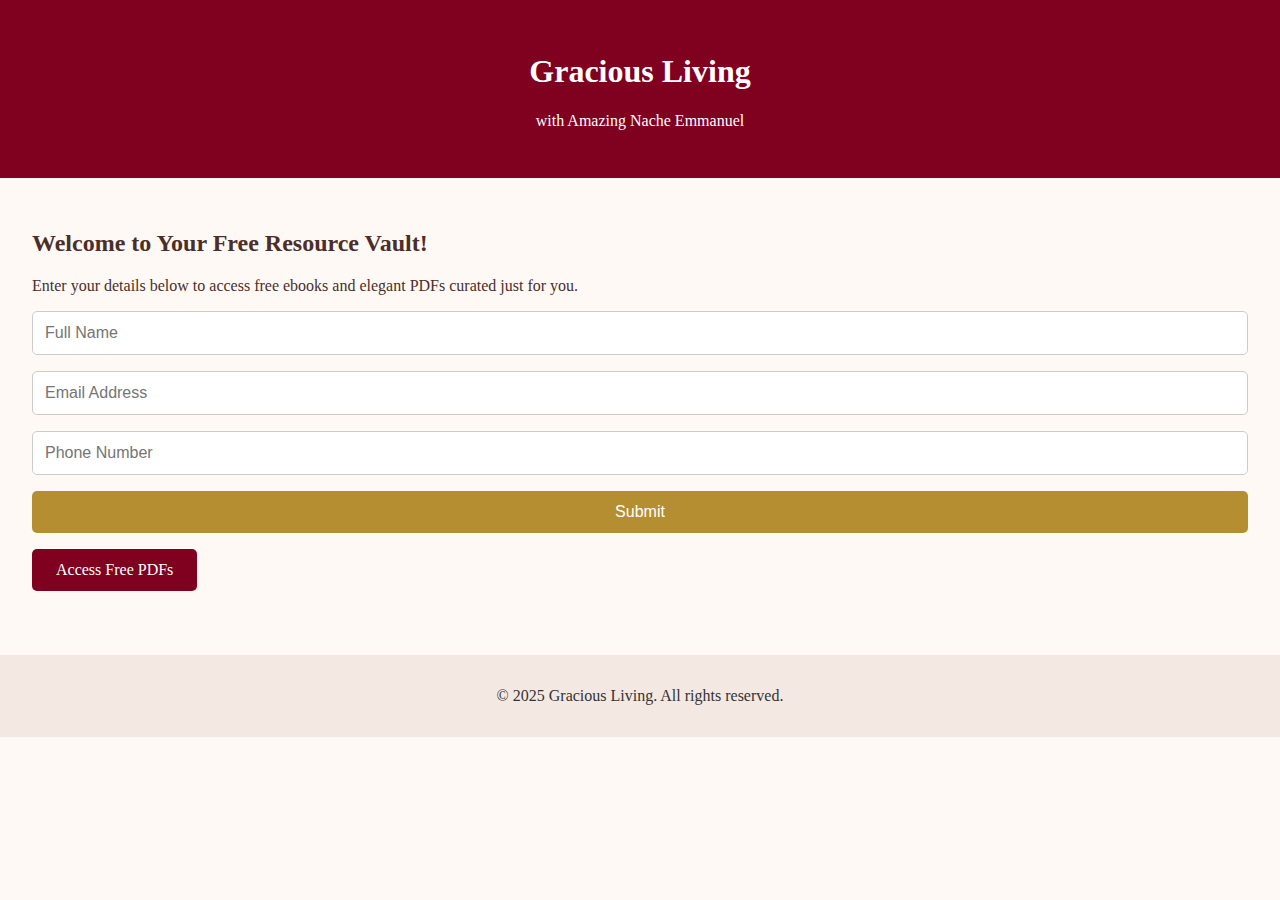
<file: index.html>
<!DOCTYPE html>
<html lang="en">
<head>
    <meta charset="UTF-8">
    <meta name="viewport" content="width=device-width, initial-scale=1.0">
    <title>Gracious Living | Free Resources</title>
    <link rel="stylesheet" href="style.css">
</head>
<body>
    <header>
        <h1>Gracious Living</h1>
        <p>with Amazing Nache Emmanuel</p>
    </header>
    <main>
        <section class="intro">
            <h2>Welcome to Your Free Resource Vault!</h2>
            <p>Enter your details below to access free ebooks and elegant PDFs curated just for you.</p>
            <form action="https://formspree.io/f/your-form-id" method="POST">
                <input type="text" name="name" placeholder="Full Name" required>
                <input type="email" name="email" placeholder="Email Address" required>
                <input type="tel" name="phone" placeholder="Phone Number" required>
                <button type="submit">Submit</button>
            </form>
            <a class="download-link" href="https://drive.google.com/file/d/1g9zCXtMw1RECpoIvDa8fFVTdHi-VQlUT/view?usp=drivesdk" target="_blank">Access Free PDFs</a>
        </section>
    </main>
    <footer>
        <p>&copy; 2025 Gracious Living. All rights reserved.</p>
    </footer>
</body>
</html>
</file>
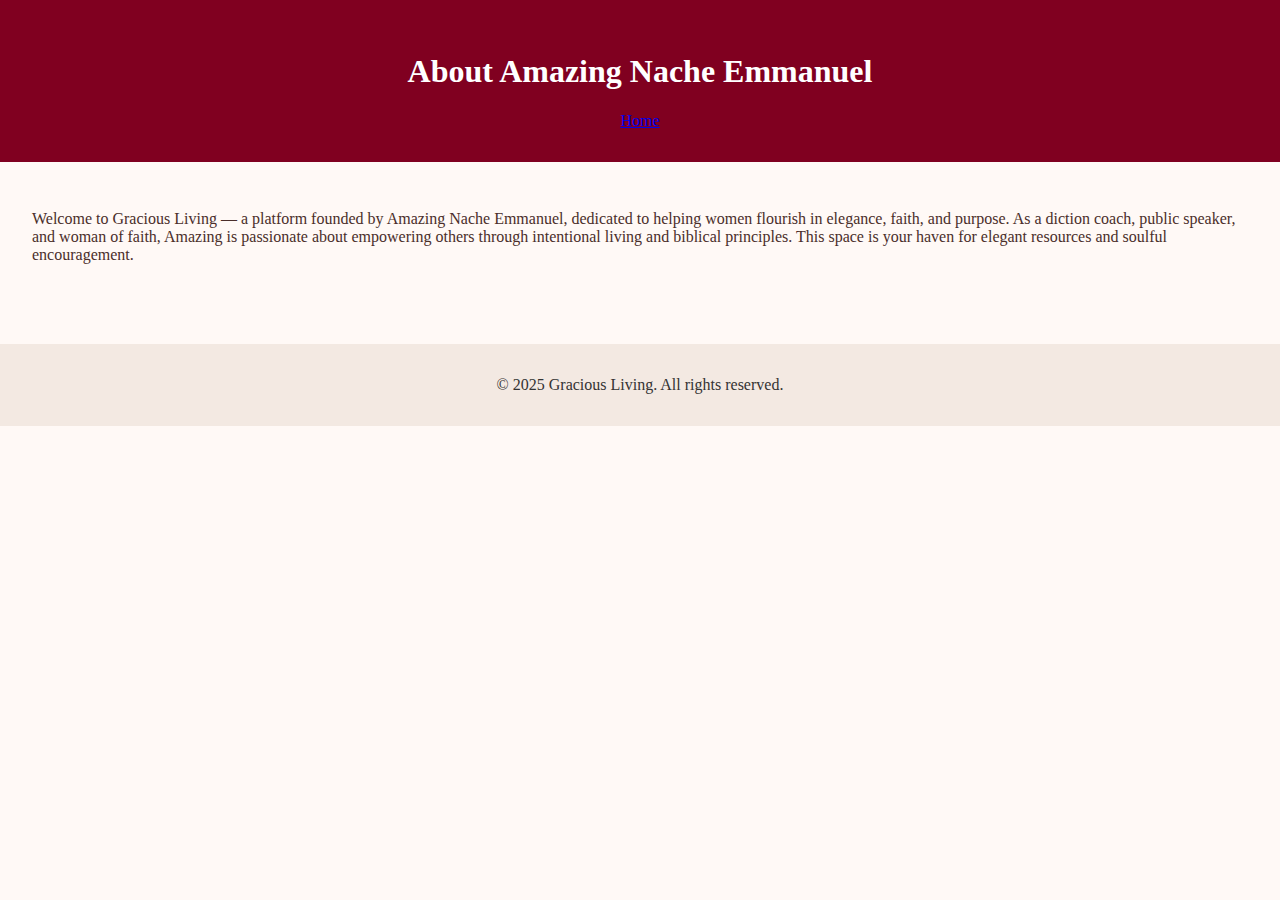
<file: about.html>
<!DOCTYPE html>
<html lang="en">
<head>
    <meta charset="UTF-8">
    <meta name="viewport" content="width=device-width, initial-scale=1.0">
    <title>About | Gracious Living</title>
    <link rel="stylesheet" href="style.css">
</head>
<body>
    <header>
        <h1>About Amazing Nache Emmanuel</h1>
        <nav><a href="index.html">Home</a></nav>
    </header>
    <main>
        <section class="about">
            <p>Welcome to Gracious Living — a platform founded by Amazing Nache Emmanuel, dedicated to helping women flourish in elegance, faith, and purpose. As a diction coach, public speaker, and woman of faith, Amazing is passionate about empowering others through intentional living and biblical principles. This space is your haven for elegant resources and soulful encouragement.</p>
        </section>
    </main>
    <footer>
        <p>&copy; 2025 Gracious Living. All rights reserved.</p>
    </footer>
</body>
</html>
</file>
<file: style.css>
body {
    font-family: 'Georgia', serif;
    background: #fff9f6;
    color: #4a2e2a;
    margin: 0;
    padding: 0;
}

header {
    background-color: #800020;
    color: white;
    padding: 2em;
    text-align: center;
}

main {
    padding: 2em;
}

form {
    display: flex;
    flex-direction: column;
    gap: 1em;
    margin-top: 1em;
}

input, button {
    padding: 0.75em;
    border-radius: 5px;
    border: 1px solid #ccc;
    font-size: 1em;
}

button {
    background-color: #b58e31;
    color: white;
    border: none;
    cursor: pointer;
}

button:hover {
    background-color: #a0792b;
}

.download-link {
    display: inline-block;
    margin-top: 1em;
    background-color: #800020;
    color: white;
    padding: 0.75em 1.5em;
    text-decoration: none;
    border-radius: 5px;
}

footer {
    background-color: #f3e9e2;
    color: #333;
    text-align: center;
    padding: 1em;
    margin-top: 2em;
}
</file>
